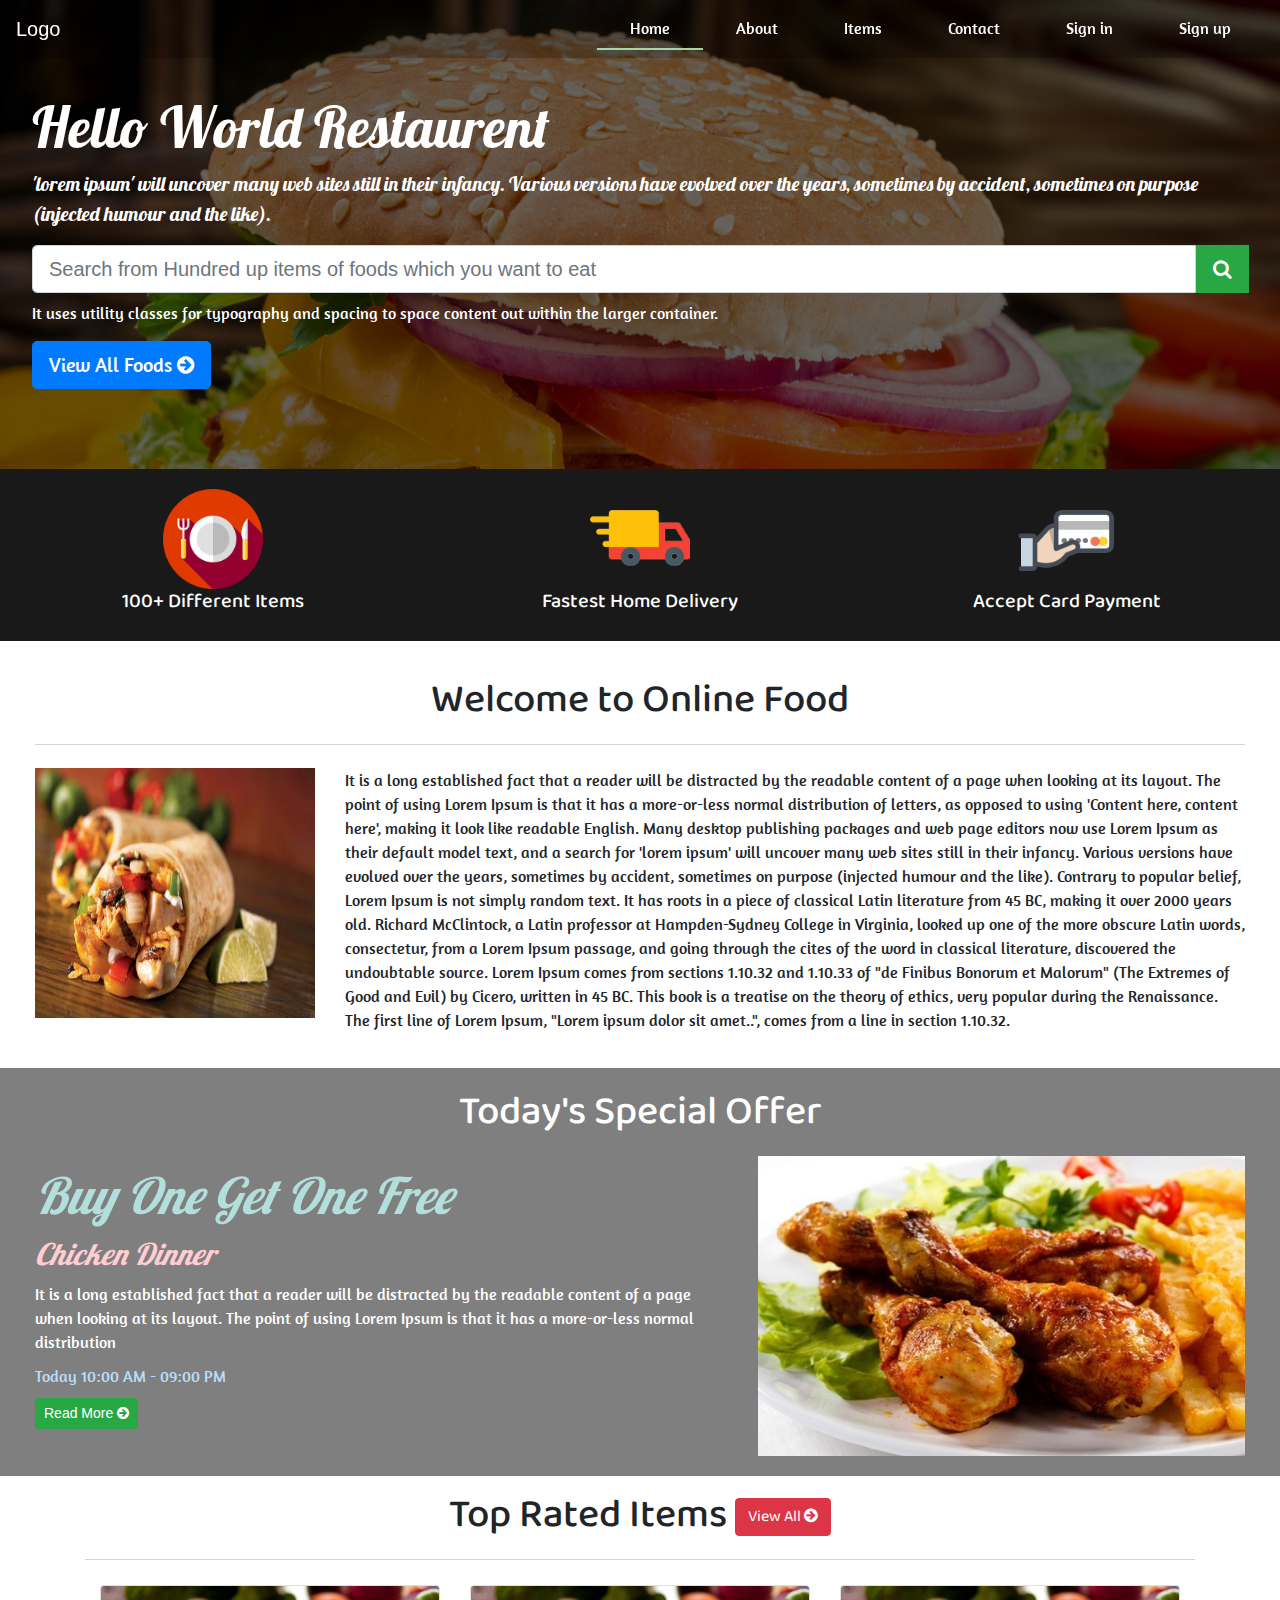
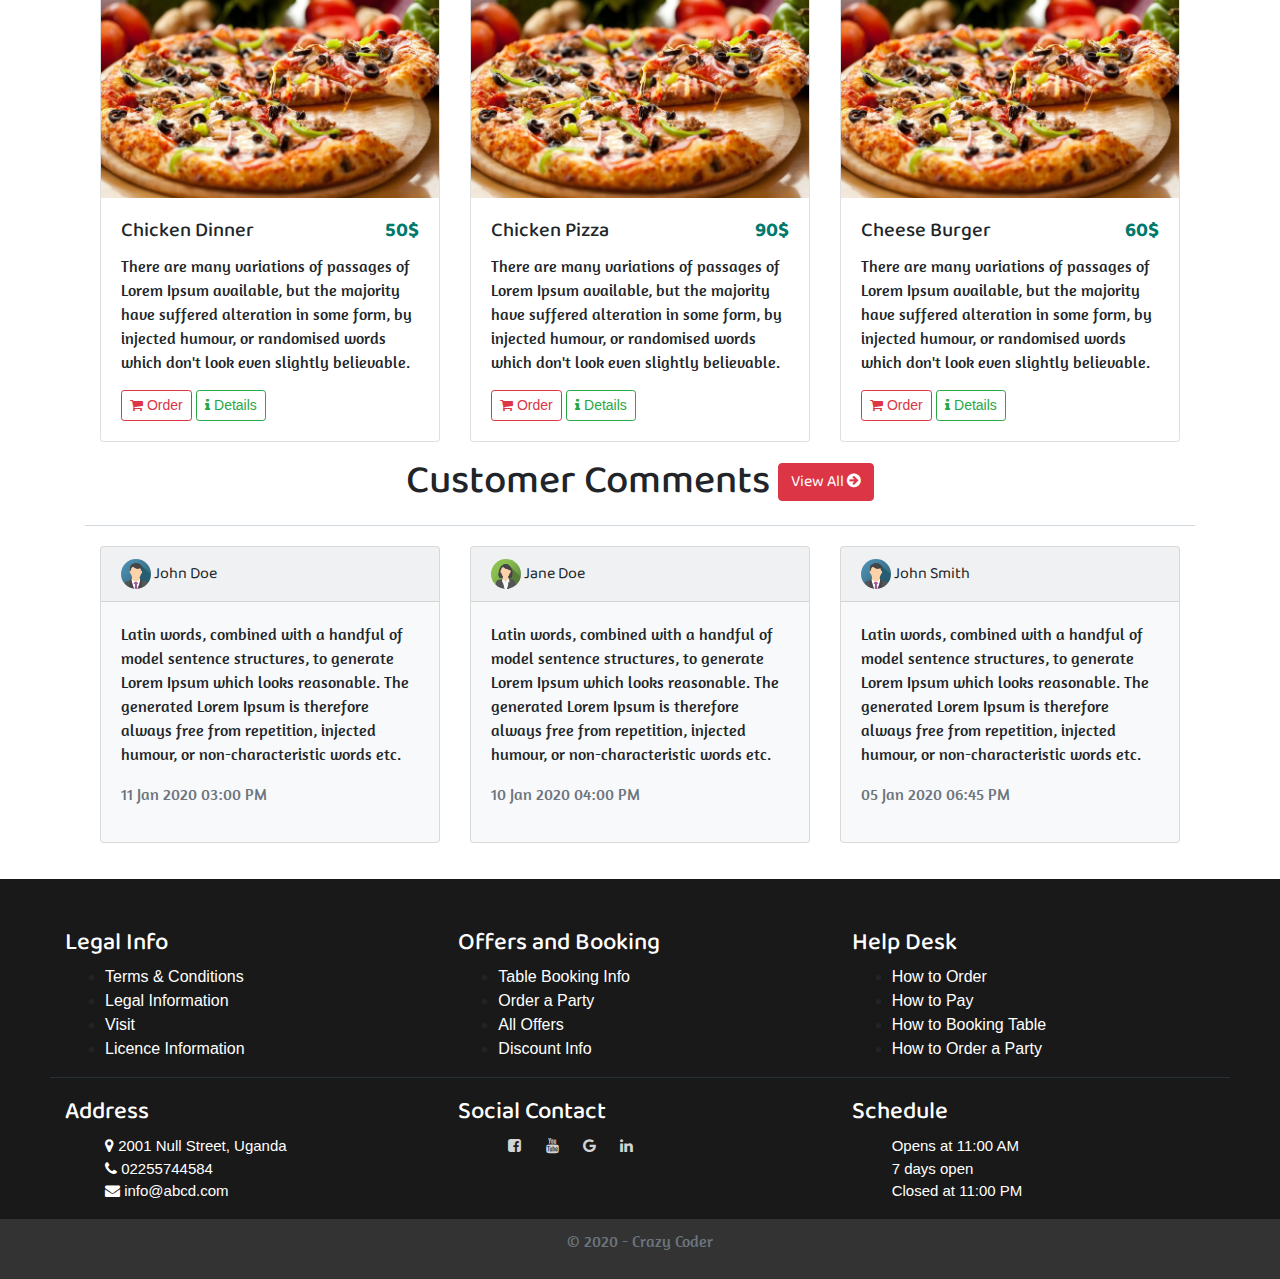
<file: index.html>
<!doctype html>
<html>
<head>
    <title>Online Food</title>
    <meta name="viewport" content="width=device-width, initial-scale=1">

    <link rel="stylesheet" href="https://maxcdn.bootstrapcdn.com/bootstrap/4.0.0/css/bootstrap.min.css" integrity="sha384-Gn5384xqQ1aoWXA+058RXPxPg6fy4IWvTNh0E263XmFcJlSAwiGgFAW/dAiS6JXm" crossorigin="anonymous">
    <link rel="stylesheet" href="assets/style.css">
    <link href="https://stackpath.bootstrapcdn.com/font-awesome/4.7.0/css/font-awesome.min.css" rel="stylesheet" integrity="sha384-wvfXpqpZZVQGK6TAh5PVlGOfQNHSoD2xbE+QkPxCAFlNEevoEH3Sl0sibVcOQVnN" crossorigin="anonymous">
    <link href="https://fonts.googleapis.com/css?family=Lobster&display=swap" rel="stylesheet">
    <link href="https://fonts.googleapis.com/css?family=Dancing+Script&display=swap" rel="stylesheet">
    <link href="https://fonts.googleapis.com/css?family=Baloo&display=swap" rel="stylesheet">
    <link href="https://fonts.googleapis.com/css?family=Amaranth&display=swap" rel="stylesheet">
</head>
<body>

    <div class="header-div">
        <nav class="navbar navbar-expand-lg navbar-transparent fixed-top">
            <a class="navbar-brand" href="#">Logo</a>
            <button class="navbar-toggler" type="button" data-toggle="collapse" data-target="#navbarSupportedContent" aria-controls="navbarSupportedContent" aria-expanded="false" aria-label="Toggle navigation">
                <i class="fa fa-bars"></i>
            </button>

            <div class="collapse navbar-collapse justify-content-end" id="navbarSupportedContent">
                <ul class="navbar-nav">
                    <li class="nav-item active">
                        <a class="nav-link" href="#">Home <span class="sr-only">(current)</span></a>
                    </li>
                    <li class="nav-item">
                        <a class="nav-link" href="#">About</a>
                    </li>
                    <li class="nav-item">
                        <a class="nav-link" href="view_all.html">Items</a>
                    </li>
                    <li class="nav-item">
                        <a class="nav-link" href="#">Contact</a>
                    </li>
                    <li class="nav-item">
                        <a class="nav-link" href="#" data-toggle="modal" data-target="#exampleModalCenter">Sign in</a>
                    </li>
                    <li class="nav-item">
                        <a class="nav-link" href="#" data-toggle="modal" data-target="#exampleModalCenterTwo">Sign up</a>
                    </li>
                </ul>
            </div>
        </nav>

        <div class="header-shadder">
            <div class="jumbotron custom-jumbotron">
                <div class="jumbotron-content">
                    <h1 class="display-4 jumbotronHeader">Hello World Restaurent</h1>
                    <p class="lead jumbotronHeaderParagraph">'lorem ipsum' will uncover many web sites still in their infancy. Various versions have evolved over the years, sometimes by accident, sometimes on purpose (injected humour and the like).</p>
                    <div class="input-group mb-2">
                        <input type="text" class="form-control form-control-lg" id="inlineFormInputGroup" placeholder="Search from Hundred up items of foods which you want to eat">
                        <div class="input-group-prepend">
                            <button class="btn btn-success btn-lg"><i class="fa fa-search"></i></button>
                        </div>
                    </div>
                    <p>It uses utility classes for typography and spacing to space content out within the larger container.</p>
                    <p class="lead">
                        <a class="btn btn-primary btn-lg" href="#" role="button">View All Foods <i class="fa fa-arrow-circle-right"></i></a>
                    </p>
                </div>
            </div>
        </div>
    </div>

    <div class="first-container row">
        <div class="col-12 col-sm-12 col-md-4 col-lg-4 col-xl-4">
            <div class="first-container-item text-center">
                <img src="assets/items.png" height="100px" width="100px" />
                <h5 class="focus-text">100+ Different Items</h5>
            </div>
        </div>
        <div class="col-12 col-sm-12 col-md-4 col-lg-4 col-xl-4">
            <div class="first-container-item text-center">
                <img src="assets/delivary.png" height="100px" width="100px" />
                <h5 class="focus-text">Fastest Home Delivery</h5>
            </div>
        </div>
        <div class="col-12 col-sm-12 col-md-4 col-lg-4 col-xl-4">
            <div class="first-container-item text-center">
                <img src="assets/payment.png" height="100px" width="100px" />
                <h5 class="focus-text">Accept Card Payment</h5>
            </div>
        </div>
    </div>

    <div class="second-div">
        <h1 class="second-div-header text-center focus-text">Welcome to Online Food <div class="horizontal-line"></div></h1>

        <div class="row">
            <div class="col-sm-12 col-md-3 col-lg-3 col-xl-3">
                <img src="assets/welcome.jpeg" width="100%" height="250px" />
            </div>
            <div class="col-sm-12 col-md-9 col-lg-9 col-xl-9">
                <p>It is a long established fact that a reader will be distracted by the readable content of a page when looking at its layout. The point of using Lorem Ipsum is that it has a more-or-less normal distribution of letters, as opposed to using 'Content here, content here', making it look like readable English. Many desktop publishing packages and web page editors now use Lorem Ipsum as their default model text, and a search for 'lorem ipsum' will uncover many web sites still in their infancy. Various versions have evolved over the years, sometimes by accident, sometimes on purpose (injected humour and the like). Contrary to popular belief, Lorem Ipsum is not simply random text. It has roots in a piece of classical Latin literature from 45 BC, making it over 2000 years old. Richard McClintock, a Latin professor at Hampden-Sydney College in Virginia, looked up one of the more obscure Latin words, consectetur, from a Lorem Ipsum passage, and going through the cites of the word in classical literature, discovered the undoubtable source. Lorem Ipsum comes from sections 1.10.32 and 1.10.33 of "de Finibus Bonorum et Malorum" (The Extremes of Good and Evil) by Cicero, written in 45 BC. This book is a treatise on the theory of ethics, very popular during the Renaissance. The first line of Lorem Ipsum, "Lorem ipsum dolor sit amet..", comes from a line in section 1.10.32.</p>
            </div>
        </div>
    </div>

    <div class="special-div">
        <div class="special-div-inner">
            <h1 class="special-offer-header text-center focus-text">Today's Special Offer</h1>

            <div class="row">

                <div class="col-12 col-md-7 col-lg-7 col-xl-7">
                    <h2 class="offer-header">Buy One Get One Free</h2>
                    <h4 class="offer-item">Chicken Dinner</h4>
                    <p class="offer-description">It is a long established fact that a reader will be distracted by the readable content of a page when looking at its layout. The point of using Lorem Ipsum is that it has a more-or-less normal distribution</p>
                    <p class="offer-available">Today 10:00 AM - 09:00 PM</p>
                    <button class="btn btn-success btn-sm" style="margin-bottom: 10px">Read More <i class="fa fa-arrow-circle-right"></i></button>
                </div>
                <div class="col-12 col-md-5 col-lg-5 col-xl-5">
                    <div class="special-image-div"></div>
                    <img class="special-image" src="assets/today-special.jpg" height="300px;" width="100%" />
                </div>
            </div>
        </div>
    </div>

    <div class="top-rated-items">
        <h1 class="top-rated-items-header text-center focus-text">Top Rated Items <button class="btn btn-danger">View All <i class="fa fa-arrow-circle-right"></i></button></h1>
        <div class="top-rated-items-card container">
            <div class="horizontal-line top-rated-hl"></div>
            <div class="row">
                <div class="col-12 col-sm-12 col-md-4 col-lg-4 col-xl-4">
                    <div class="card" style="width: 100%; margin-top: 5px;">
                        <img src="assets/today-special-two.jpg" class="card-img-top" alt="...">
                        <div class="card-body">
                            <h5 class="card-title focus-text">Chicken Dinner <strong><span class="top-rated-price-portion focus-text">50$</span></strong></h5>
                            <p class="card-text">There are many variations of passages of Lorem Ipsum available, but the majority have suffered alteration in some form, by injected humour, or randomised words which don't look even slightly believable.</p>
                            <a href="#" class="btn btn-outline-danger btn-sm"><i class="fa fa-shopping-cart"></i> Order</a>
                            <a href="#" class="btn btn-outline-success btn-sm"><i class="fa fa-info"></i> Details</a>
                        </div>
                    </div>
                </div>
                <div class="col-12 col-sm-12 col-md-4 col-lg-4 col-xl-4">
                    <div class="card" style="width: 100%;  margin-top: 5px;">
                        <img src="assets/today-special-two.jpg" class="card-img-top" alt="...">
                        <div class="card-body">
                            <h5 class="card-title focus-text">Chicken Pizza <strong><span class="top-rated-price-portion focus-text">90$</span></strong></h5>
                            <p class="card-text">There are many variations of passages of Lorem Ipsum available, but the majority have suffered alteration in some form, by injected humour, or randomised words which don't look even slightly believable.</p>
                            <a href="#" class="btn btn-outline-danger btn-sm"><i class="fa fa-shopping-cart"></i> Order</a>
                            <a href="#" class="btn btn-outline-success btn-sm"><i class="fa fa-info"></i> Details</a>
                        </div>
                    </div>
                </div>
                <div class="col-12 col-sm-12 col-md-4 col-lg-4 col-xl-4">
                    <div class="card" style="width: 100%;  margin-top: 5px;">
                        <img src="assets/today-special-two.jpg" class="card-img-top" alt="...">
                        <div class="card-body">
                            <h5 class="card-title focus-text">Cheese Burger <strong><span class="top-rated-price-portion focus-text">60$</span></strong></h5>
                            <p class="card-text">There are many variations of passages of Lorem Ipsum available, but the majority have suffered alteration in some form, by injected humour, or randomised words which don't look even slightly believable.</p>
                            <a href="#" class="btn btn-outline-danger btn-sm"><i class="fa fa-shopping-cart"></i> Order</a>
                            <a href="#" class="btn btn-outline-success btn-sm"><i class="fa fa-info"></i> Details</a>
                        </div>
                    </div>
                </div>
            </div>
        </div>
    </div>

    <div class="customer-comments">
        <div class="container">
            <h1 class="customer-comments-header text-center focus-text">Customer Comments <button class="btn btn-danger">View All <i class="fa fa-arrow-circle-right"></i></button></h1>
            <div class="horizontal-line customer-comments-hl"></div>

            <div class="row comment-box">
                <div class="col-12 col-sm-12 col-md-4 col-lg-4 col-xl-4">
                    <div class="card bg-light mb-3" style="width: 100%;">
                        <div class="card-header focus-text"><img src="assets/male.png" class="rounded-circle" height="30px" width="30px" /> John Doe</div>
                        <div class="card-body">
                            <p class="card-text">Latin words, combined with a handful of model sentence structures, to generate Lorem Ipsum which looks reasonable. The generated Lorem Ipsum is therefore always free from repetition, injected humour, or non-characteristic words etc.</p>
                            <p class="text-muted">11 Jan 2020 03:00 PM</p>
                        </div>
                    </div>
                </div>
                <div class="col-12 col-sm-12 col-md-4 col-lg-4 col-xl-4">
                    <div class="card bg-light mb-3" style="width: 100%;">
                        <div class="card-header focus-text"><img src="assets/female.png" class="rounded-circle" height="30px" width="30px" /> Jane Doe</div>
                        <div class="card-body">
                            <p class="card-text">Latin words, combined with a handful of model sentence structures, to generate Lorem Ipsum which looks reasonable. The generated Lorem Ipsum is therefore always free from repetition, injected humour, or non-characteristic words etc.</p>
                            <p class="text-muted">10 Jan 2020 04:00 PM</p>
                        </div>
                    </div>
                </div>
                <div class="col-12 col-sm-12 col-md-4 col-lg-4 col-xl-4">
                    <div class="card bg-light mb-3" style="width: 100%;">
                        <div class="card-header focus-text"><img src="assets/male.png" class="rounded-circle" height="30px" width="30px" /> John Smith</div>
                        <div class="card-body">
                            <p class="card-text">Latin words, combined with a handful of model sentence structures, to generate Lorem Ipsum which looks reasonable. The generated Lorem Ipsum is therefore always free from repetition, injected humour, or non-characteristic words etc.</p>
                            <p class="text-muted">05 Jan 2020 06:45 PM</p>
                        </div>
                    </div>
                </div>
            </div>
        </div>
    </div>


    <footer>
        <div class="end-footer">

            <div class="first-footer-row row">
                <div class="col-12 col-sm-12 col-md-4 col-lg-4 col-xl-4">
                    <h4 class="focus-text footer-header">Legal Info</h4>
                    <ul>
                        <li><a href="#" class="footer-anchore-tag">Terms & Conditions</a></li>
                        <li><a href="#" class="footer-anchore-tag">Legal Information</a></li>
                        <li><a href="#" class="footer-anchore-tag">Visit</a></li>
                        <li><a href="#" class="footer-anchore-tag">Licence Information</a></li>
                    </ul>
                </div>

                <div class="col-12 col-sm-12 col-md-4 col-lg-4 col-xl-4">
                    <h4 class="focus-text footer-header">Offers and Booking</h4>
                    <ul>
                        <li><a href="#" class="footer-anchore-tag">Table Booking Info</a></li>
                        <li><a href="#" class="footer-anchore-tag">Order a Party</a></li>
                        <li><a href="#" class="footer-anchore-tag">All Offers</a></li>
                        <li><a href="#" class="footer-anchore-tag">Discount Info</a></li>
                    </ul>
                </div>

                <div class="col-12 col-sm-12 col-md-4 col-lg-4 col-xl-4">
                    <h4 class="focus-text footer-header">Help Desk</h4>
                    <ul>
                        <li><a href="#" class="footer-anchore-tag">How to Order</a></li>
                        <li><a href="#" class="footer-anchore-tag">How to Pay</a></li>
                        <li><a href="#" class="footer-anchore-tag">How to Booking Table</a></li>
                        <li><a href="#" class="footer-anchore-tag">How to Order a Party</a></li>
                    </ul>
                </div>
            </div>

            <div class="row">
                <div class="col-12 col-sm-12 col-md-4 col-lg-4 col-xl-4">
                    <h4 class="focus-text footer-header">Address</h4>
                    <ul class="address-ul">
                        <li class="address-li"><i class="fa fa-map-marker"></i> 2001 Null Street, Uganda</li>
                        <li class="address-li"><i class="fa fa-phone"></i> 02255744584</li>
                        <li class="address-li"><i class="fa fa-envelope"></i> info@abcd.com</li>
                    </ul>
                </div>
                <div class="col-12 col-sm-12 col-md-4 col-lg-4 col-xl-4">
                    <h4 class="focus-text footer-header">Social Contact</h4>
                    <ul class="social-ul">
                        <li class="social-li"><a href="#"><i class="fa fa-facebook-square fb-button"></i></a></li>
                        <li class="social-li"><a href="#"><i class="fa fa-youtube you-button"></i></a></li>
                        <li class="social-li"><a href="#"><i class="fa fa-google google-button"></i></a></li>
                        <li class="social-li"><a href="#"><i class="fa fa-linkedin in-button"></i></a></li>
                    </ul>
                </div>
                <div class="col-12 col-sm-12 col-md-4 col-lg-4 col-xl-4">
                    <h4 class="focus-text footer-header">Schedule</h4>
                    <ul class="address-ul">
                        <li class="address-li">Opens at 11:00 AM</li>
                        <li class="address-li">7 days open</li>
                        <li class="address-li">Closed at 11:00 PM</li>
                    </ul>
                </div>
            </div>
        </div>
        <div class="copyright-text">
            <p class="text-center contact-footer text-muted">&#169 2020 - Crazy Coder</p>
        </div>
    </footer>


    <!--Login Modal -->
    <div class="modal fade" id="exampleModalCenter" tabindex="-1" role="dialog" aria-labelledby="exampleModalCenterTitle" aria-hidden="true">
        <div class="modal-dialog modal-dialog-centered" role="document">
            <div class="modal-content">
                <div class="modal-header">
                    <h5 class="modal-title" id="exampleModalLongTitle">Login</h5>
                    <button type="button" class="close" data-dismiss="modal" aria-label="Close">
                        <span aria-hidden="true">&times;</span>
                    </button>
                </div>
                <div class="modal-body">
                    <form class="form-horizontal">
                        <div class="form-group">
                            <label>Email Address</label>
                            <div class="input-group mb-2 mr-sm-2">
                                <div class="input-group-prepend">
                                    <div class="input-group-text"><i class="fa fa-envelope"></i></div>
                                </div>
                                <input class="form-control" placeholder="e.g. yourname@example.com" />
                            </div>

                        </div>
                        <div class="form-group">
                            <label>Password</label>
                            <div class="input-group mb-2 mr-sm-2">
                                <div class="input-group-prepend">
                                    <div class="input-group-text"><i class="fa fa-key"></i></div>
                                </div>
                                <input class="form-control" placeholder="Enter your Password" />
                            </div>
                        </div>

                        <div class="form-group">
                            <button type="submit" class="btn btn-info normal-signin btn-block"><i class="fa fa-sign-in"></i> Sign in</button>
                        </div>

                        <div class="form-group">
                            <a href="#" class="text-center">Forget Password?</a>
                        </div>
                    </form>

                    <hr />

                    <div class="row">
                        <div class="col-12 col-sm-12 col-md-6 col-lg-6 col-xl-6">
                            <button class="btn btn-primary fb-signin btn-block"><i class="fa fa-facebook-square"></i> Sign in with Facebook</button>
                        </div>
                        <div class="col-12 col-sm-12 col-md-6 col-lg-6 col-xl-6">
                            <button class="btn btn-danger google-signin btn-block"><i class="fa fa-google"></i> Sign in with Google</button>
                        </div>
                    </div>
                </div>
            </div>
        </div>
    </div>


    <!--sign up Modal -->
    <div class="modal fade  bd-example-modal-lg" id="exampleModalCenterTwo" tabindex="-1" role="dialog" aria-labelledby="exampleModalCenterTitleTwo" aria-hidden="true">
        <div class="modal-dialog modal-dialog-centered modal-lg" role="document">
            <div class="modal-content">
                <div class="modal-header">
                    <h5 class="modal-title" id="exampleModalLongTitle">Sign up</h5>
                    <button type="button" class="close" data-dismiss="modal" aria-label="Close">
                        <span aria-hidden="true">&times;</span>
                    </button>
                </div>
                <div class="modal-body">
                    <form>
                        <div class="form-row">
                            <div class="form-group col-md-4">
                                <label for="inputEmail4">First Name*</label>
                                <input type="text" class="form-control" id="inputEmail4" placeholder="Enter your First Name">
                            </div>
                            <div class="form-group col-md-4">
                                <label for="inputPassword4">Middle Name</label>
                                <input type="text" class="form-control" id="inputPassword4" placeholder="Enter your Middle Name">
                            </div>
                            <div class="form-group col-md-4">
                                <label for="inputPassword4">Last Name*</label>
                                <input type="text" class="form-control" id="inputPassword4" placeholder="Enter your Last Name">
                            </div>
                        </div>
                        <div class="form-group">
                            <label for="inputAddress">Address</label>
                            <textarea class="form-control" id="exampleFormControlTextarea1" rows="3" placeholder="e.g. 123 Street, World State"></textarea>
                        </div>
                        <div class="form-group">
                            <label for="inputAddress2">Phone Number*</label>
                            <input type="text" class="form-control" id="inputAddress2" placeholder="e.g. +880-1XXXXXXXXX">
                        </div>
                        <div class="form-group">
                            <label for="inputAddress2">Email Address*</label>
                            <input type="text" class="form-control" id="inputAddress2" placeholder="e.g. yourname@example.com">
                        </div>
                        <div class="form-row">
                            <div class="form-group col-md-6">
                                <label for="inputCity">City*</label>
                                <input type="text" class="form-control" id="inputCity">
                            </div>
                            <div class="form-group col-md-4">
                                <label for="inputState">State*</label>
                                <select id="inputState" class="form-control">
                                    <option selected>Choose...</option>
                                    <option>...</option>
                                </select>
                            </div>
                            <div class="form-group col-md-2">
                                <label for="inputZip">Zip*</label>
                                <input type="text" class="form-control" id="inputZip">
                            </div>
                        </div>
                        <div class="form-group">
                            <label for="inputEmail4">Your Image*</label>
                            <input type="file" class="form-control"/>
                        </div>
                        <button type="submit" class="btn btn-primary btn-block"><i class="fa fa-user-plus"></i> Sign in</button>
                    </form>
                </div>
            </div>
        </div>
    </div>
    <script src="https://code.jquery.com/jquery-3.2.1.slim.min.js" integrity="sha384-KJ3o2DKtIkvYIK3UENzmM7KCkRr/rE9/Qpg6aAZGJwFDMVNA/GpGFF93hXpG5KkN" crossorigin="anonymous"></script>
    <script src="https://cdnjs.cloudflare.com/ajax/libs/popper.js/1.12.9/umd/popper.min.js" integrity="sha384-ApNbgh9B+Y1QKtv3Rn7W3mgPxhU9K/ScQsAP7hUibX39j7fakFPskvXusvfa0b4Q" crossorigin="anonymous"></script>
    <script src="https://maxcdn.bootstrapcdn.com/bootstrap/4.0.0/js/bootstrap.min.js" integrity="sha384-JZR6Spejh4U02d8jOt6vLEHfe/JQGiRRSQQxSfFWpi1MquVdAyjUar5+76PVCmYl" crossorigin="anonymous"></script>
    <script>
        $(window).scroll(function () {
            var scroll = $(window).scrollTop();
            if (scroll < 500) {
                $('.fixed-top').css('background', 'rgba(0, 0, 0, 0.5)');
            } else {
                $('.fixed-top').css('background', 'rgba(0, 0, 0, 0.9)');
            }
        });
        

    </script>
</body>
</html>
</file>
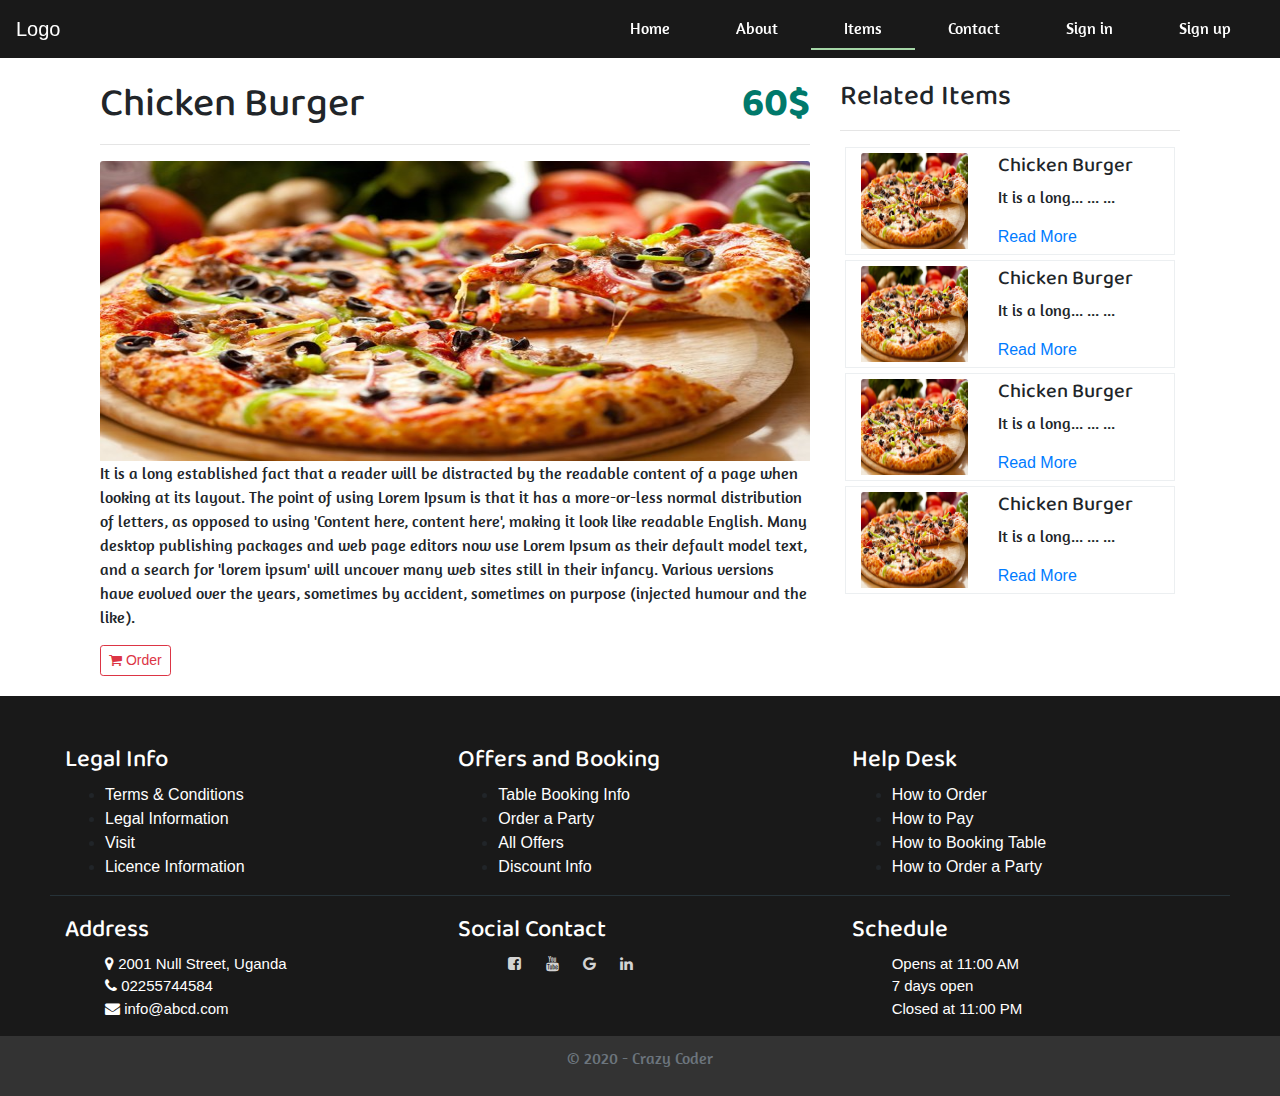
<file: details.html>
<!doctype html>
<html>
<head>
    <title>Details</title>
    <meta name="viewport" content="width=device-width, initial-scale=1">

    <link rel="stylesheet" href="https://maxcdn.bootstrapcdn.com/bootstrap/4.0.0/css/bootstrap.min.css" integrity="sha384-Gn5384xqQ1aoWXA+058RXPxPg6fy4IWvTNh0E263XmFcJlSAwiGgFAW/dAiS6JXm" crossorigin="anonymous">
    <link rel="stylesheet" href="assets/style.css">
    <link href="https://stackpath.bootstrapcdn.com/font-awesome/4.7.0/css/font-awesome.min.css" rel="stylesheet" integrity="sha384-wvfXpqpZZVQGK6TAh5PVlGOfQNHSoD2xbE+QkPxCAFlNEevoEH3Sl0sibVcOQVnN" crossorigin="anonymous">
    <link href="https://fonts.googleapis.com/css?family=Lobster&display=swap" rel="stylesheet">
    <link href="https://fonts.googleapis.com/css?family=Dancing+Script&display=swap" rel="stylesheet">
    <link href="https://fonts.googleapis.com/css?family=Baloo&display=swap" rel="stylesheet">
    <link href="https://fonts.googleapis.com/css?family=Amaranth&display=swap" rel="stylesheet">
    
    <style>
        .fixed-top {
            background-color: rgba(0, 0, 0, 0.9);
        }
    </style>
</head>
<body>
    <nav class="navbar navbar-expand-lg fixed-top">
        <a class="navbar-brand" href="#">Logo</a>
        <button class="navbar-toggler" type="button" data-toggle="collapse" data-target="#navbarSupportedContent" aria-controls="navbarSupportedContent" aria-expanded="false" aria-label="Toggle navigation">
            <i class="fa fa-bars"></i>
        </button>

        <div class="collapse navbar-collapse justify-content-end" id="navbarSupportedContent">
            <ul class="navbar-nav">
                <li class="nav-item">
                    <a class="nav-link" href="index.html">Home <span class="sr-only">(current)</span></a>
                </li>
                <li class="nav-item">
                    <a class="nav-link" href="#">About</a>
                </li>
                <li class="nav-item active">
                    <a class="nav-link" href="#">Items</a>
                </li>
                <li class="nav-item">
                    <a class="nav-link" href="#">Contact</a>
                </li>
                <li class="nav-item">
                    <a class="nav-link" href="#">Sign in</a>
                </li>
                <li class="nav-item">
                    <a class="nav-link" href="#">Sign up</a>
                </li>
            </ul>
        </div>
    </nav>

<div class="container gap-from-navigation">
    <div class="row">
        <div class="col-12 col-sm-12 col-md-8 col-lg-8 col-xl-8">
            <h1 class="focus-text">Chicken Burger <strong><span class="top-rated-price-portion focus-text">60$</span></strong></h1>
            <hr />
            <img src="assets/today-special-two.jpg" class="card-img-top" width="100%" height="300px;" alt="...">
            <p>It is a long established fact that a reader will be distracted by the readable content of a page when looking at its layout. The point of using Lorem Ipsum is that it has a more-or-less normal distribution of letters, as opposed to using 'Content here, content here', making it look like readable English. Many desktop publishing packages and web page editors now use Lorem Ipsum as their default model text, and a search for 'lorem ipsum' will uncover many web sites still in their infancy. Various versions have evolved over the years, sometimes by accident, sometimes on purpose (injected humour and the like).</p>
            <button href="#" class="btn btn-outline-danger btn-sm" data-toggle="modal" data-target="#exampleModalCenter"><i class="fa fa-shopping-cart"></i> Order</button>
        </div>
        <div class="col-12 col-sm-12 col-md-4 col-lg-4 col-xl-4">
            <h3 class="focus-text">Related Items</h3>
            <hr />
            <div class="row related-item">
                <div class="col-12 col-sm-12 col-md-5 col-lg-5 col-xl-5">
                    <img src="assets/today-special-two.jpg" class="card-img-top" width="100%" height="100%;" alt="...">
                </div>
                <div class="col-12 col-sm-12 col-md-7 col-lg-7 col-xl-7">
                    <h5 class="focus-text">Chicken Burger</h5>
                    <p>It is a long... ... ...</p>
                    <a href="#">Read More</a>
                </div>
            </div>

            <div class="row related-item">
                <div class="col-12 col-sm-12 col-md-5 col-lg-5 col-xl-5">
                    <img src="assets/today-special-two.jpg" class="card-img-top" width="100%" height="100%;" alt="...">
                </div>
                <div class="col-12 col-sm-12 col-md-7 col-lg-7 col-xl-7">
                    <h5 class="focus-text">Chicken Burger</h5>
                    <p>It is a long... ... ...</p>
                    <a href="#">Read More</a>
                </div>
            </div>

            <div class="row related-item">
                <div class="col-12 col-sm-12 col-md-5 col-lg-5 col-xl-5">
                    <img src="assets/today-special-two.jpg" class="card-img-top" width="100%" height="100%;" alt="...">
                </div>
                <div class="col-12 col-sm-12 col-md-7 col-lg-7 col-xl-7">
                    <h5 class="focus-text">Chicken Burger</h5>
                    <p>It is a long... ... ...</p>
                    <a href="#">Read More</a>
                </div>
            </div>

            <div class="row related-item">
                <div class="col-12 col-sm-12 col-md-5 col-lg-5 col-xl-5">
                    <img src="assets/today-special-two.jpg" class="card-img-top" width="100%" height="100%;" alt="...">
                </div>
                <div class="col-12 col-sm-12 col-md-7 col-lg-7 col-xl-7">
                    <h5 class="focus-text">Chicken Burger</h5>
                    <p>It is a long... ... ...</p>
                    <a href="#">Read More</a>
                </div>
            </div>
        </div>
    </div>
</div>

<footer>
    <div class="end-footer">

        <div class="first-footer-row row">
            <div class="col-12 col-sm-12 col-md-4 col-lg-4 col-xl-4">
                <h4 class="focus-text footer-header">Legal Info</h4>
                <ul>
                    <li><a href="#" class="footer-anchore-tag">Terms & Conditions</a></li>
                    <li><a href="#" class="footer-anchore-tag">Legal Information</a></li>
                    <li><a href="#" class="footer-anchore-tag">Visit</a></li>
                    <li><a href="#" class="footer-anchore-tag">Licence Information</a></li>
                </ul>
            </div>

            <div class="col-12 col-sm-12 col-md-4 col-lg-4 col-xl-4">
                <h4 class="focus-text footer-header">Offers and Booking</h4>
                <ul>
                    <li><a href="#" class="footer-anchore-tag">Table Booking Info</a></li>
                    <li><a href="#" class="footer-anchore-tag">Order a Party</a></li>
                    <li><a href="#" class="footer-anchore-tag">All Offers</a></li>
                    <li><a href="#" class="footer-anchore-tag">Discount Info</a></li>
                </ul>
            </div>

            <div class="col-12 col-sm-12 col-md-4 col-lg-4 col-xl-4">
                <h4 class="focus-text footer-header">Help Desk</h4>
                <ul>
                    <li><a href="#" class="footer-anchore-tag">How to Order</a></li>
                    <li><a href="#" class="footer-anchore-tag">How to Pay</a></li>
                    <li><a href="#" class="footer-anchore-tag">How to Booking Table</a></li>
                    <li><a href="#" class="footer-anchore-tag">How to Order a Party</a></li>
                </ul>
            </div>
        </div>

        <div class="row">
            <div class="col-12 col-sm-12 col-md-4 col-lg-4 col-xl-4">
                <h4 class="focus-text footer-header">Address</h4>
                <ul class="address-ul">
                    <li class="address-li"><i class="fa fa-map-marker"></i> 2001 Null Street, Uganda</li>
                    <li class="address-li"><i class="fa fa-phone"></i> 02255744584</li>
                    <li class="address-li"><i class="fa fa-envelope"></i> info@abcd.com</li>
                </ul>
            </div>
            <div class="col-12 col-sm-12 col-md-4 col-lg-4 col-xl-4">
                <h4 class="focus-text footer-header">Social Contact</h4>
                <ul class="social-ul">
                    <li class="social-li"><a href="#"><i class="fa fa-facebook-square fb-button"></i></a></li>
                    <li class="social-li"><a href="#"><i class="fa fa-youtube you-button"></i></a></li>
                    <li class="social-li"><a href="#"><i class="fa fa-google google-button"></i></a></li>
                    <li class="social-li"><a href="#"><i class="fa fa-linkedin in-button"></i></a></li>
                </ul>
            </div>
            <div class="col-12 col-sm-12 col-md-4 col-lg-4 col-xl-4">
                <h4 class="focus-text footer-header">Schedule</h4>
                <ul class="address-ul">
                    <li class="address-li">Opens at 11:00 AM</li>
                    <li class="address-li">7 days open</li>
                    <li class="address-li">Closed at 11:00 PM</li>
                </ul>
            </div>
        </div>
    </div>
    <div class="copyright-text">
        <p class="text-center contact-footer text-muted">&#169 2020 - Crazy Coder</p>
    </div>
</footer>

<!-- order quantity modal -->
<div class="modal fade" id="exampleModalCenter" tabindex="-1" role="dialog" aria-labelledby="exampleModalCenterTitle" aria-hidden="true">
    <div class="modal-dialog modal-dialog-centered" role="document">
        <div class="modal-content">
            <div class="modal-header">
                <h5 class="modal-title focus-text" id="exampleModalLongTitle">Cheese Burger</h5>
                <button type="button" class="close" data-dismiss="modal" aria-label="Close">
                    <span aria-hidden="true">&times;</span>
                </button>
            </div>
            <div class="modal-body">
                <div class="row">
                    <div class="col-12 col-sm-12 col-md-4 col-lg-4 col-xl-4">
                        <img src="assets/today-special-two.jpg" height="100%" width="100%" alt="...">
                    </div>
                    <div class="col-12 col-sm-12 col-md-8 col-lg-8 col-xl-8">
                        <form class="form-horizontal">
                            <div class="form-group">
                                <label>Quantity</label>
                                <input type="number" placeholder="Enter Quantity*" class="form-control form-control-sm" />
                            </div>
                            <div class="form-group">
                                <button class="btn btn-outline-danger btn-sm">Submit</button>
                            </div>
                        </form>
                    </div>
                </div>
            </div>
            <div class="modal-footer">
                <button type="button" class="btn btn-secondary btn-sm" data-dismiss="modal">Close</button>
            </div>
        </div>
    </div>
</div>

    <script src="https://code.jquery.com/jquery-3.2.1.slim.min.js" integrity="sha384-KJ3o2DKtIkvYIK3UENzmM7KCkRr/rE9/Qpg6aAZGJwFDMVNA/GpGFF93hXpG5KkN" crossorigin="anonymous"></script>
    <script src="https://cdnjs.cloudflare.com/ajax/libs/popper.js/1.12.9/umd/popper.min.js" integrity="sha384-ApNbgh9B+Y1QKtv3Rn7W3mgPxhU9K/ScQsAP7hUibX39j7fakFPskvXusvfa0b4Q" crossorigin="anonymous"></script>
    <script src="https://maxcdn.bootstrapcdn.com/bootstrap/4.0.0/js/bootstrap.min.js" integrity="sha384-JZR6Spejh4U02d8jOt6vLEHfe/JQGiRRSQQxSfFWpi1MquVdAyjUar5+76PVCmYl" crossorigin="anonymous"></script>
    <script>
        $(window).scroll(function () {
            var scroll = $(window).scrollTop();
            if (scroll < 500) {
                $('.fixed-top').css('background', 'rgba(0, 0, 0, 0.9)');
            } else {
                $('.fixed-top').css('background', 'rgba(0, 0, 0, 0.9)');
            }
        });
    </script>
</body>
</html>
</file>
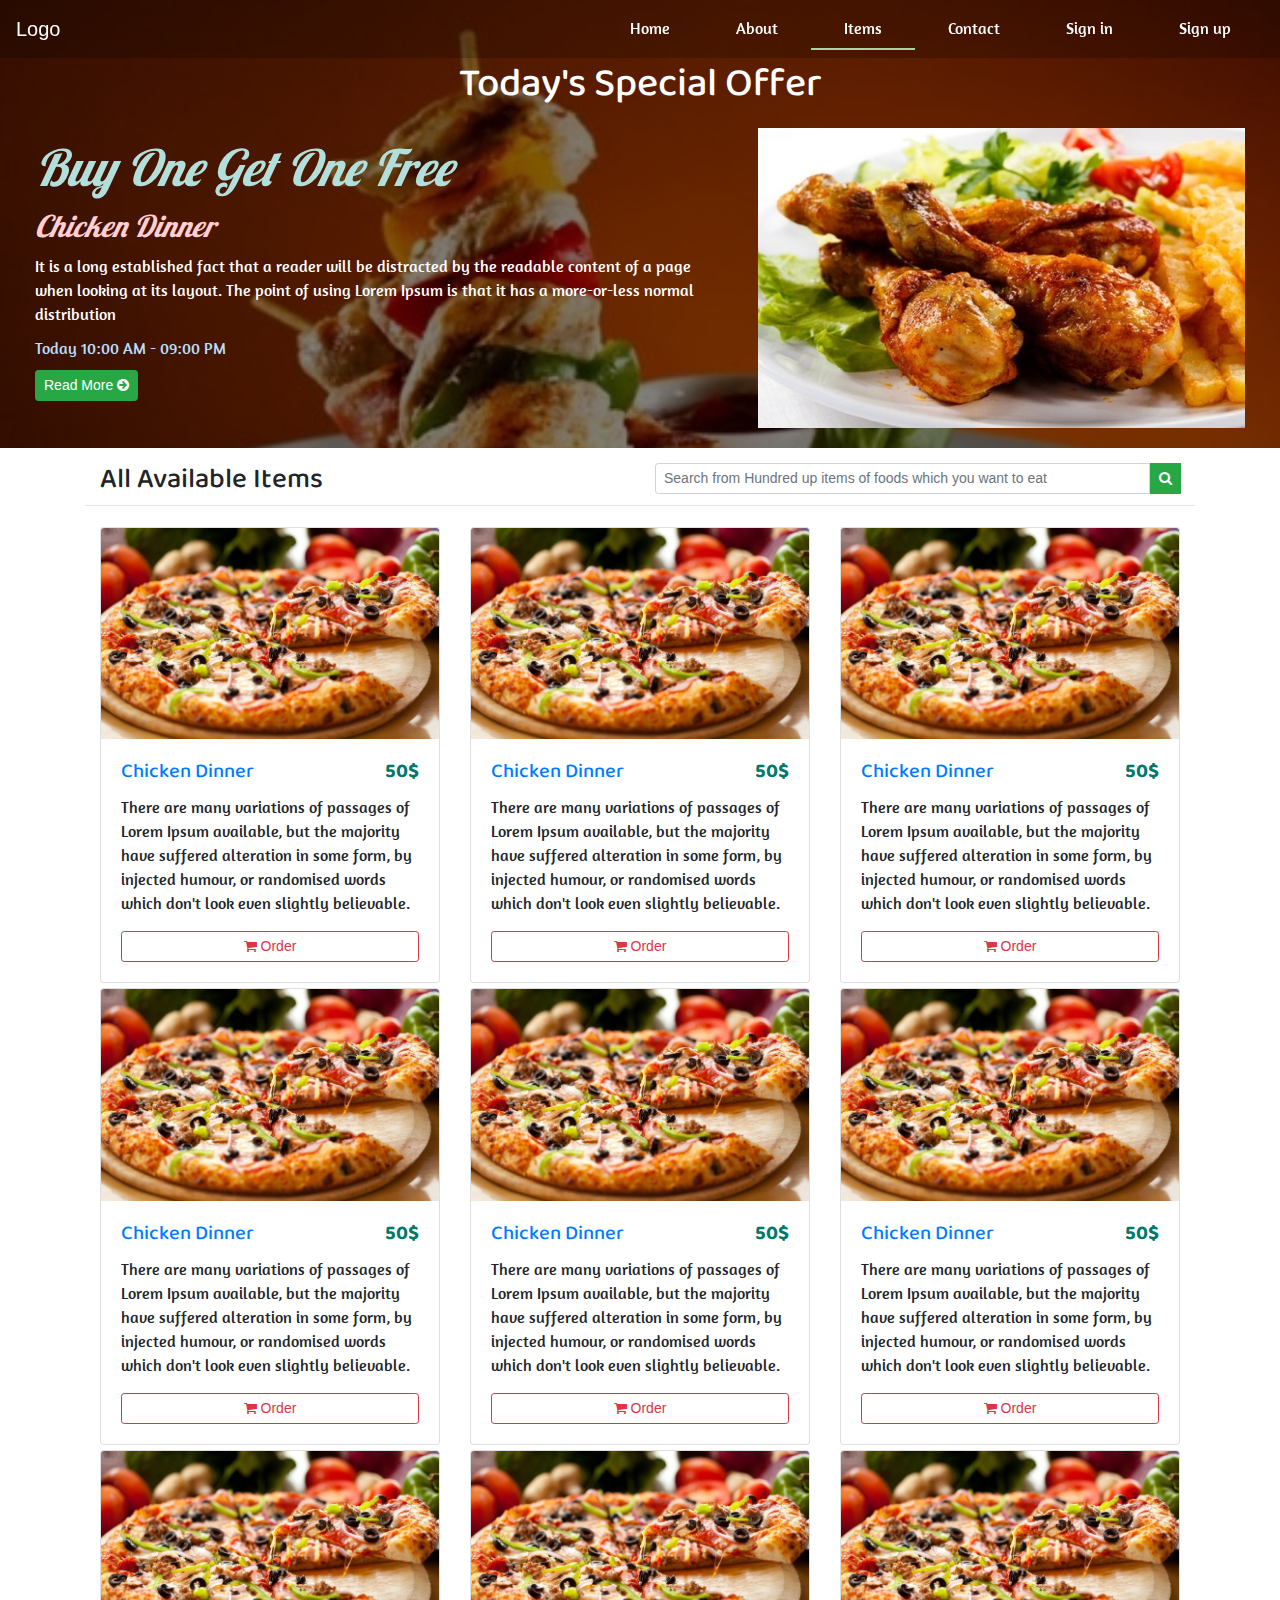
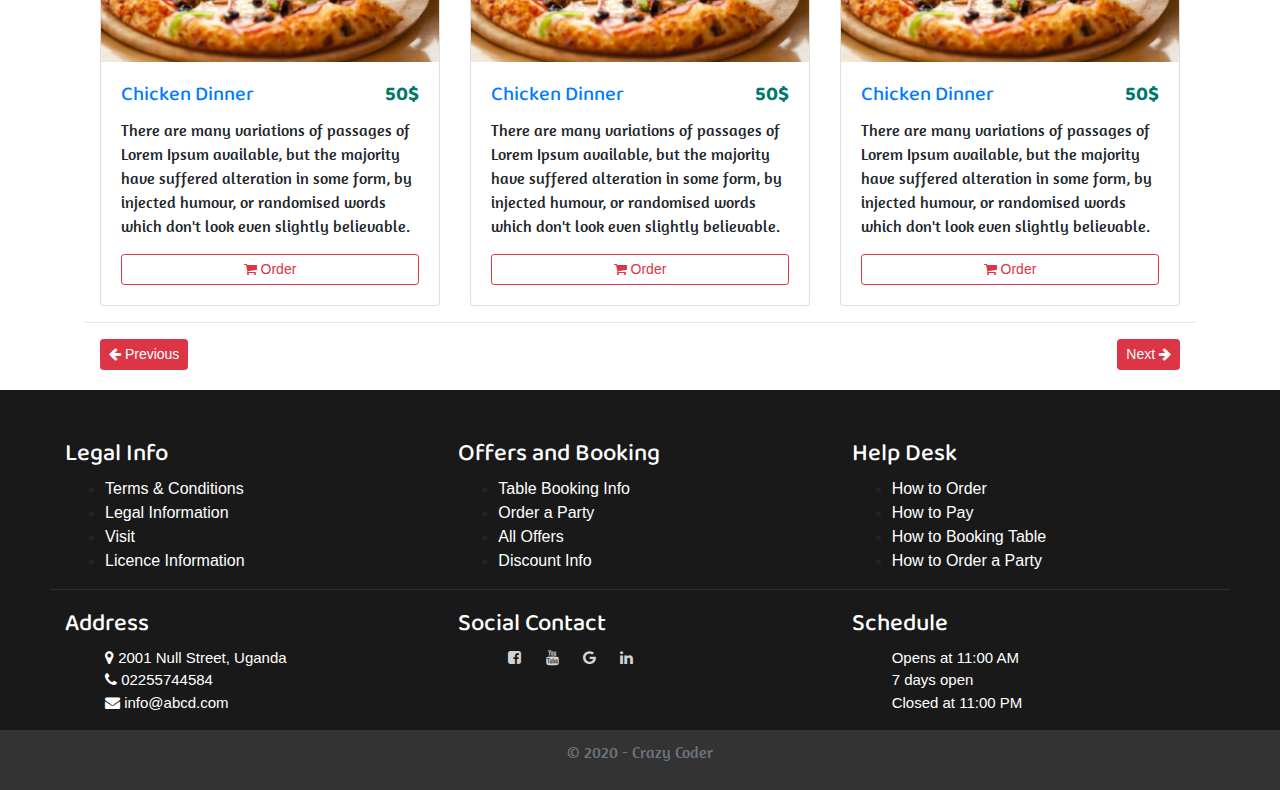
<file: view_all.html>
<!doctype html>
<html>
<head>
    <title>View All</title>
    <meta name="viewport" content="width=device-width, initial-scale=1">

    <link rel="stylesheet" href="https://maxcdn.bootstrapcdn.com/bootstrap/4.0.0/css/bootstrap.min.css" integrity="sha384-Gn5384xqQ1aoWXA+058RXPxPg6fy4IWvTNh0E263XmFcJlSAwiGgFAW/dAiS6JXm" crossorigin="anonymous">
    <link rel="stylesheet" href="assets/style.css">
    <link href="https://stackpath.bootstrapcdn.com/font-awesome/4.7.0/css/font-awesome.min.css" rel="stylesheet" integrity="sha384-wvfXpqpZZVQGK6TAh5PVlGOfQNHSoD2xbE+QkPxCAFlNEevoEH3Sl0sibVcOQVnN" crossorigin="anonymous">
    <link href="https://fonts.googleapis.com/css?family=Lobster&display=swap" rel="stylesheet">
    <link href="https://fonts.googleapis.com/css?family=Dancing+Script&display=swap" rel="stylesheet">
    <link href="https://fonts.googleapis.com/css?family=Baloo&display=swap" rel="stylesheet">
    <link href="https://fonts.googleapis.com/css?family=Amaranth&display=swap" rel="stylesheet">
</head>
<body>
    <nav class="navbar navbar-expand-lg fixed-top">
        <a class="navbar-brand" href="#">Logo</a>
        <button class="navbar-toggler" type="button" data-toggle="collapse" data-target="#navbarSupportedContent" aria-controls="navbarSupportedContent" aria-expanded="false" aria-label="Toggle navigation">
            <i class="fa fa-bars"></i>
        </button>

        <div class="collapse navbar-collapse justify-content-end" id="navbarSupportedContent">
            <ul class="navbar-nav">
                <li class="nav-item">
                    <a class="nav-link" href="index.html">Home <span class="sr-only">(current)</span></a>
                </li>
                <li class="nav-item">
                    <a class="nav-link" href="#">About</a>
                </li>
                <li class="nav-item active">
                    <a class="nav-link" href="#">Items</a>
                </li>
                <li class="nav-item">
                    <a class="nav-link" href="#">Contact</a>
                </li>
                <li class="nav-item">
                    <a class="nav-link" href="#">Sign in</a>
                </li>
                <li class="nav-item">
                    <a class="nav-link" href="#">Sign up</a>
                </li>
            </ul>
        </div>
    </nav>

    <div class="special-div">
        <div class="special-div-inner">
            <div class="other-page-special-div">
                <h1 class="special-offer-header text-center focus-text">Today's Special Offer</h1>
                <div class="row">
                    <div class="col-12 col-md-7 col-lg-7 col-xl-7">
                        <h2 class="offer-header">Buy One Get One Free</h2>
                        <h4 class="offer-item">Chicken Dinner</h4>
                        <p class="offer-description">It is a long established fact that a reader will be distracted by the readable content of a page when looking at its layout. The point of using Lorem Ipsum is that it has a more-or-less normal distribution</p>
                        <p class="offer-available">Today 10:00 AM - 09:00 PM</p>
                        <button class="btn btn-success btn-sm" style="margin-bottom: 10px">Read More <i class="fa fa-arrow-circle-right"></i></button>
                    </div>
                    <div class="col-12 col-md-5 col-lg-5 col-xl-5">
                        <div class="special-image-div"></div>
                        <img class="special-image" src="assets/today-special.jpg" height="300px;" width="100%" />
                    </div>
                </div>
            </div>
        </div>
    </div>

    <div class="container">
        <div class="all-items">
            <div class="row">
                <div class="col-6 col-sm-6 col-md-6 col-lg-6 col-xl-6">
                    <h3 class="all-items-header focus-text">All Available Items</h3>
                </div>
                <div class="col-6 col-sm-6 col-md-6 col-lg-6 col-xl-6">
                    <div class="input-group mb-2 search-portion">
                        <input type="text" class="form-control form-control-sm" id="inlineFormInputGroup" placeholder="Search from Hundred up items of foods which you want to eat">
                        <div class="input-group-prepend">
                            <button class="btn btn-success btn-sm"><i class="fa fa-search"></i></button>
                        </div>
                    </div>
                </div>
            </div>
        </div>
        <hr style="margin-top: 0" />

        <div class="items-div">
            <div class="row">
                <div class="col-12 col-sm-12 col-md-4 col-lg-4 col-xl-4">
                    <div class="card" style="width: 100%; margin-top: 5px;">
                        <img src="assets/today-special-two.jpg" class="card-img-top" alt="...">
                        <div class="card-body">
                            <a href="details.html"><h5 class="card-title focus-text">Chicken Dinner <strong><span class="top-rated-price-portion focus-text">50$</span></strong></h5></a>
                            <p class="card-text">There are many variations of passages of Lorem Ipsum available, but the majority have suffered alteration in some form, by injected humour, or randomised words which don't look even slightly believable.</p>
                            <button href="#" class="btn btn-outline-danger btn-sm btn-block" data-toggle="modal" data-target="#exampleModalCenter"><i class="fa fa-shopping-cart"></i> Order</button>
                        </div>
                    </div>
                </div>
                <div class="col-12 col-sm-12 col-md-4 col-lg-4 col-xl-4">
                    <div class="card" style="width: 100%;  margin-top: 5px;">
                        <img src="assets/today-special-two.jpg" class="card-img-top" alt="...">
                        <div class="card-body">
                            <a href="details.html"><h5 class="card-title focus-text">Chicken Dinner <strong><span class="top-rated-price-portion focus-text">50$</span></strong></h5></a>
                            <p class="card-text">There are many variations of passages of Lorem Ipsum available, but the majority have suffered alteration in some form, by injected humour, or randomised words which don't look even slightly believable.</p>
                            <button href="#" class="btn btn-outline-danger btn-sm btn-block" data-toggle="modal" data-target="#exampleModalCenter"><i class="fa fa-shopping-cart"></i> Order</button>
                        </div>
                    </div>
                </div>
                <div class="col-12 col-sm-12 col-md-4 col-lg-4 col-xl-4">
                    <div class="card" style="width: 100%;  margin-top: 5px;">
                        <img src="assets/today-special-two.jpg" class="card-img-top" alt="...">
                        <div class="card-body">
                            <a href="details.html"><h5 class="card-title focus-text">Chicken Dinner <strong><span class="top-rated-price-portion focus-text">50$</span></strong></h5></a>
                            <p class="card-text">There are many variations of passages of Lorem Ipsum available, but the majority have suffered alteration in some form, by injected humour, or randomised words which don't look even slightly believable.</p>
                            <button href="#" class="btn btn-outline-danger btn-sm btn-block" data-toggle="modal" data-target="#exampleModalCenter"><i class="fa fa-shopping-cart"></i> Order</button>
                        </div>
                    </div>
                </div>
                <div class="col-12 col-sm-12 col-md-4 col-lg-4 col-xl-4">
                    <div class="card" style="width: 100%;  margin-top: 5px;">
                        <img src="assets/today-special-two.jpg" class="card-img-top" alt="...">
                        <div class="card-body">
                            <a href="details.html"><h5 class="card-title focus-text">Chicken Dinner <strong><span class="top-rated-price-portion focus-text">50$</span></strong></h5></a>
                            <p class="card-text">There are many variations of passages of Lorem Ipsum available, but the majority have suffered alteration in some form, by injected humour, or randomised words which don't look even slightly believable.</p>
                            <button href="#" class="btn btn-outline-danger btn-sm btn-block" data-toggle="modal" data-target="#exampleModalCenter"><i class="fa fa-shopping-cart"></i> Order</button>
                        </div>
                    </div>
                </div>
                <div class="col-12 col-sm-12 col-md-4 col-lg-4 col-xl-4">
                    <div class="card" style="width: 100%;  margin-top: 5px;">
                        <img src="assets/today-special-two.jpg" class="card-img-top" alt="...">
                        <div class="card-body">
                            <a href="details.html"><h5 class="card-title focus-text">Chicken Dinner <strong><span class="top-rated-price-portion focus-text">50$</span></strong></h5></a>
                            <p class="card-text">There are many variations of passages of Lorem Ipsum available, but the majority have suffered alteration in some form, by injected humour, or randomised words which don't look even slightly believable.</p>
                            <button href="#" class="btn btn-outline-danger btn-sm btn-block" data-toggle="modal" data-target="#exampleModalCenter"><i class="fa fa-shopping-cart"></i> Order</button>
                        </div>
                    </div>
                </div>
                <div class="col-12 col-sm-12 col-md-4 col-lg-4 col-xl-4">
                    <div class="card" style="width: 100%;  margin-top: 5px;">
                        <img src="assets/today-special-two.jpg" class="card-img-top" alt="...">
                        <div class="card-body">
                            <a href="details.html"><h5 class="card-title focus-text">Chicken Dinner <strong><span class="top-rated-price-portion focus-text">50$</span></strong></h5></a>
                            <p class="card-text">There are many variations of passages of Lorem Ipsum available, but the majority have suffered alteration in some form, by injected humour, or randomised words which don't look even slightly believable.</p>
                            <button href="#" class="btn btn-outline-danger btn-sm btn-block" data-toggle="modal" data-target="#exampleModalCenter"><i class="fa fa-shopping-cart"></i> Order</button>
                        </div>
                    </div>
                </div>
                <div class="col-12 col-sm-12 col-md-4 col-lg-4 col-xl-4">
                    <div class="card" style="width: 100%;  margin-top: 5px;">
                        <img src="assets/today-special-two.jpg" class="card-img-top" alt="...">
                        <div class="card-body">
                            <a href="details.html"><h5 class="card-title focus-text">Chicken Dinner <strong><span class="top-rated-price-portion focus-text">50$</span></strong></h5></a>
                            <p class="card-text">There are many variations of passages of Lorem Ipsum available, but the majority have suffered alteration in some form, by injected humour, or randomised words which don't look even slightly believable.</p>
                            <button href="#" class="btn btn-outline-danger btn-sm btn-block" data-toggle="modal" data-target="#exampleModalCenter"><i class="fa fa-shopping-cart"></i> Order</button>
                        </div>
                    </div>
                </div>
                <div class="col-12 col-sm-12 col-md-4 col-lg-4 col-xl-4">
                    <div class="card" style="width: 100%;  margin-top: 5px;">
                        <img src="assets/today-special-two.jpg" class="card-img-top" alt="...">
                        <div class="card-body">
                            <a href="details.html"><h5 class="card-title focus-text">Chicken Dinner <strong><span class="top-rated-price-portion focus-text">50$</span></strong></h5></a>
                            <p class="card-text">There are many variations of passages of Lorem Ipsum available, but the majority have suffered alteration in some form, by injected humour, or randomised words which don't look even slightly believable.</p>
                            <button href="#" class="btn btn-outline-danger btn-sm btn-block" data-toggle="modal" data-target="#exampleModalCenter"><i class="fa fa-shopping-cart"></i> Order</button>
                        </div>
                    </div>
                </div>
                <div class="col-12 col-sm-12 col-md-4 col-lg-4 col-xl-4">
                    <div class="card" style="width: 100%;  margin-top: 5px;">
                        <img src="assets/today-special-two.jpg" class="card-img-top" alt="...">
                        <div class="card-body">
                            <a href="details.html"><h5 class="card-title focus-text">Chicken Dinner <strong><span class="top-rated-price-portion focus-text">50$</span></strong></h5></a>
                            <p class="card-text">There are many variations of passages of Lorem Ipsum available, but the majority have suffered alteration in some form, by injected humour, or randomised words which don't look even slightly believable.</p>
                            <button href="#" class="btn btn-outline-danger btn-sm btn-block" data-toggle="modal" data-target="#exampleModalCenter"><i class="fa fa-shopping-cart"></i> Order</button>
                        </div>
                    </div>
                </div>
            </div>
        </div>
        <hr />
        <div class="row">
            <div class="col-6 col-sm-6 col-md-6 col-lg-6 col-xl-6">
                <button class="btn btn-danger btn-sm" style="float: left"><i class="fa fa-arrow-left"></i> Previous</button>
            </div>
            <div class="col-6 col-sm-6 col-md-6 col-lg-6 col-xl-6">
                <button class="btn btn-danger btn-sm" style="float: right">Next <i class="fa fa-arrow-right"></i></button>
            </div>
        </div>
    </div>

<footer>
    <div class="end-footer">

        <div class="first-footer-row row">
            <div class="col-12 col-sm-12 col-md-4 col-lg-4 col-xl-4">
                <h4 class="focus-text footer-header">Legal Info</h4>
                <ul>
                    <li><a href="#" class="footer-anchore-tag">Terms & Conditions</a></li>
                    <li><a href="#" class="footer-anchore-tag">Legal Information</a></li>
                    <li><a href="#" class="footer-anchore-tag">Visit</a></li>
                    <li><a href="#" class="footer-anchore-tag">Licence Information</a></li>
                </ul>
            </div>

            <div class="col-12 col-sm-12 col-md-4 col-lg-4 col-xl-4">
                <h4 class="focus-text footer-header">Offers and Booking</h4>
                <ul>
                    <li><a href="#" class="footer-anchore-tag">Table Booking Info</a></li>
                    <li><a href="#" class="footer-anchore-tag">Order a Party</a></li>
                    <li><a href="#" class="footer-anchore-tag">All Offers</a></li>
                    <li><a href="#" class="footer-anchore-tag">Discount Info</a></li>
                </ul>
            </div>

            <div class="col-12 col-sm-12 col-md-4 col-lg-4 col-xl-4">
                <h4 class="focus-text footer-header">Help Desk</h4>
                <ul>
                    <li><a href="#" class="footer-anchore-tag">How to Order</a></li>
                    <li><a href="#" class="footer-anchore-tag">How to Pay</a></li>
                    <li><a href="#" class="footer-anchore-tag">How to Booking Table</a></li>
                    <li><a href="#" class="footer-anchore-tag">How to Order a Party</a></li>
                </ul>
            </div>
        </div>

        <div class="row">
            <div class="col-12 col-sm-12 col-md-4 col-lg-4 col-xl-4">
                <h4 class="focus-text footer-header">Address</h4>
                <ul class="address-ul">
                    <li class="address-li"><i class="fa fa-map-marker"></i> 2001 Null Street, Uganda</li>
                    <li class="address-li"><i class="fa fa-phone"></i> 02255744584</li>
                    <li class="address-li"><i class="fa fa-envelope"></i> info@abcd.com</li>
                </ul>
            </div>
            <div class="col-12 col-sm-12 col-md-4 col-lg-4 col-xl-4">
                <h4 class="focus-text footer-header">Social Contact</h4>
                <ul class="social-ul">
                    <li class="social-li"><a href="#"><i class="fa fa-facebook-square fb-button"></i></a></li>
                    <li class="social-li"><a href="#"><i class="fa fa-youtube you-button"></i></a></li>
                    <li class="social-li"><a href="#"><i class="fa fa-google google-button"></i></a></li>
                    <li class="social-li"><a href="#"><i class="fa fa-linkedin in-button"></i></a></li>
                </ul>
            </div>
            <div class="col-12 col-sm-12 col-md-4 col-lg-4 col-xl-4">
                <h4 class="focus-text footer-header">Schedule</h4>
                <ul class="address-ul">
                    <li class="address-li">Opens at 11:00 AM</li>
                    <li class="address-li">7 days open</li>
                    <li class="address-li">Closed at 11:00 PM</li>
                </ul>
            </div>
        </div>
    </div>
    <div class="copyright-text">
        <p class="text-center contact-footer text-muted">&#169 2020 - Crazy Coder</p>
    </div>
</footer>


<!-- order quantity modal -->
<div class="modal fade" id="exampleModalCenter" tabindex="-1" role="dialog" aria-labelledby="exampleModalCenterTitle" aria-hidden="true">
    <div class="modal-dialog modal-dialog-centered" role="document">
        <div class="modal-content">
            <div class="modal-header">
                <h5 class="modal-title focus-text" id="exampleModalLongTitle">Cheese Burger</h5>
                <button type="button" class="close" data-dismiss="modal" aria-label="Close">
                    <span aria-hidden="true">&times;</span>
                </button>
            </div>
            <div class="modal-body">
                <div class="row">
                    <div class="col-12 col-sm-12 col-md-4 col-lg-4 col-xl-4">
                        <img src="assets/today-special-two.jpg" height="100%" width="100%" alt="...">
                    </div>
                    <div class="col-12 col-sm-12 col-md-8 col-lg-8 col-xl-8">
                        <form class="form-horizontal">
                            <div class="form-group">
                                <label>Quantity</label>
                                <input type="number" placeholder="Enter Quantity*" class="form-control form-control-sm"/>
                            </div>
                            <div class="form-group">
                                <button class="btn btn-outline-danger btn-sm">Submit</button>
                            </div>
                        </form>
                    </div>
                </div>
            </div>
            <div class="modal-footer">
                <button type="button" class="btn btn-secondary btn-sm" data-dismiss="modal">Close</button>
            </div>
        </div>
    </div>
</div>


<script src="https://code.jquery.com/jquery-3.2.1.slim.min.js" integrity="sha384-KJ3o2DKtIkvYIK3UENzmM7KCkRr/rE9/Qpg6aAZGJwFDMVNA/GpGFF93hXpG5KkN" crossorigin="anonymous"></script>
    <script src="https://cdnjs.cloudflare.com/ajax/libs/popper.js/1.12.9/umd/popper.min.js" integrity="sha384-ApNbgh9B+Y1QKtv3Rn7W3mgPxhU9K/ScQsAP7hUibX39j7fakFPskvXusvfa0b4Q" crossorigin="anonymous"></script>
    <script src="https://maxcdn.bootstrapcdn.com/bootstrap/4.0.0/js/bootstrap.min.js" integrity="sha384-JZR6Spejh4U02d8jOt6vLEHfe/JQGiRRSQQxSfFWpi1MquVdAyjUar5+76PVCmYl" crossorigin="anonymous"></script>
    <script>
        $(window).scroll(function () {
            var scroll = $(window).scrollTop();
            if (scroll < 500) {
                $('.fixed-top').css('background', 'rgba(0, 0, 0, 0.5)');
            } else {
                $('.fixed-top').css('background', 'rgba(0, 0, 0, 0.9)');
            }
        });
    </script>
</body>
</html>
</file>
<file: assets/style.css>
.row {
    margin-left: 0;
    margin-right: 0;
}
.fixed-top {
    background-color: rgba(0, 0, 0, 0.2);
}

.navbar-toggler {
    color: white;
}

.jumbotronHeader, .jumbotronHeaderParagraph, .offer-header, .offer-item {
    font-family: 'Lobster', cursive, 'Segoe UI';
}

.focus-text {
    font-family: 'Baloo', cursive, 'Segoe UI';
}

p, .navbar-nav {
    font-family: 'Amaranth', sans-serif;
}

.nav-item {
    padding-right: 25px;
    padding-left: 25px;
}


.header-div {
    position: relative;
    background-image: url("headimage.jpg");
    height: 100%;
    background-attachment: fixed;
    background-position: center;
    background-repeat: no-repeat;
    background-size: cover;
}

.header-shadder {
    background-color: rgba(0, 0, 0, 0.6);
}


.nav-link {
    color: white;
    text-decoration: none;
    transition: 0.4s;
}

    .nav-link:hover {
        color: #81C784;
    }

.active {
    border-bottom: 2px solid #A5D6A7;
    transition: 0.4s;
}

    .active:hover {
        border-bottom: 2px solid #1B5E20;
    }

.navbar-brand {
    color: white;
}

.first-container {
    background-color: rgba(0,0,0,0.9);
}

.first-container-item {
    color: white;
    padding-top: 20px;
    padding-bottom: 20px;
}

.second-div {
    padding: 20px;
}

.second-div-header {
    padding: 15px;
}

.horizontal-line {
    width: 100%;
    height: 1px;
    background-color: #CFD8DC;
    margin-top: 20px;
}

.special-div {
    background-image: url("special.jpg");
    height: 100%;
    background-attachment: fixed;
    background-position: center;
    background-repeat: no-repeat;
    background-size: cover;
}

.special-div-inner {
    background: rgba(0, 0, 0, 0.5);
    padding: 20px;
}

.special-image-div {
    background-color: white;
}

.special-offer-header {
    color: white;
    margin-bottom: 20px;
}

.offer-header {
    color: #B2DFDB;
    font-style: italic;
    font-size: 50px;
    margin-top: 10px;
    margin-bottom: 10px;
}

.offer-item {
    color: #FFCDD2;
    font-style: italic;
    font-size: 30px;
    margin-top: 10px;
    margin-bottom: 10px;
}

.offer-description {
    color: white;
    margin-top: 10px;
    margin-bottom: 10px;
}

.offer-available {
    color: #BBDEFB;
    margin-top: 10px;
    margin-bottom: 10px;
}

.top-rated-items, .customer-comments, .all-items {
    margin-top: 15px;
}


.top-rated-items-card {
    margin-top: 20px;
}

.top-rated-hl, .customer-comments-hl {
    margin-bottom: 20px;
}

.top-rated-price-portion {
    float: right;
    color: #00796B;
}

.item {
    margin: 10px;
}

.end-footer {
    background-color: rgba(0,0,0,0.9);
    padding-top: 50px;
    padding-left: 50px;
    padding-right: 50px;
    margin-top: 20px;
}

.fb-button, .you-button, .google-button, .in-button {
    color: lightgray;
}

    .fb-button:hover, .you-button:hover, .google-button:hover, .in-button:hover {
        color: #fff;
    }


.contact-footer, .footer-anchore-tag {
    color: white;
}

.footer-anchore-tag:hover {
    text-decoration: none;
    color: lightblue;
}

.custom-jumbotron {
    background-color: rgba(0, 0, 0, 0);
    margin: auto;
    text-align: left;
    color: white;
}

.jumbotron-content {
    margin-top: 30px;
}

.search-bar {
    border-radius: 100px;
}

.social-ul, .address-ul {
    font-size: 15px;
}
.social-li {
    display: inline;
    padding: 10px;
}

.address-li {
    color: white;
    display: block;
}

.copyright-text {
    background-color: rgba(0, 0, 0, 0.8);
    padding-top: 10px;
    padding-bottom: 10px;
    padding-left: 0px;
    padding-right: 0px;
}

.footer-header {
    color: white;
}

.first-footer-row {
    margin-bottom: 20px;
    border-bottom: 1px solid #263238;
}

.other-page-special-div {
    margin-top: 40px;
}

.button-prev {
    float: left;
}

.button-next {
    float: right;
}

.all-items-header {
    float: left
}

.search-portion {
    float: right;
}

.gap-from-navigation {
    padding-top: 80px;
}

.related-item {
    border: 1px solid #ECEFF1;
    margin: 5px;
    padding-top: 5px;
    padding-bottom: 5px;
}

.fb-signin {
    background-color: #3b5998;
    border-radius: 50px;
}

.google-signin {
    background-color: #d34836;
    border-radius: 50px;
}

.normal-signin {
    border-radius: 50px;
}
</file>
